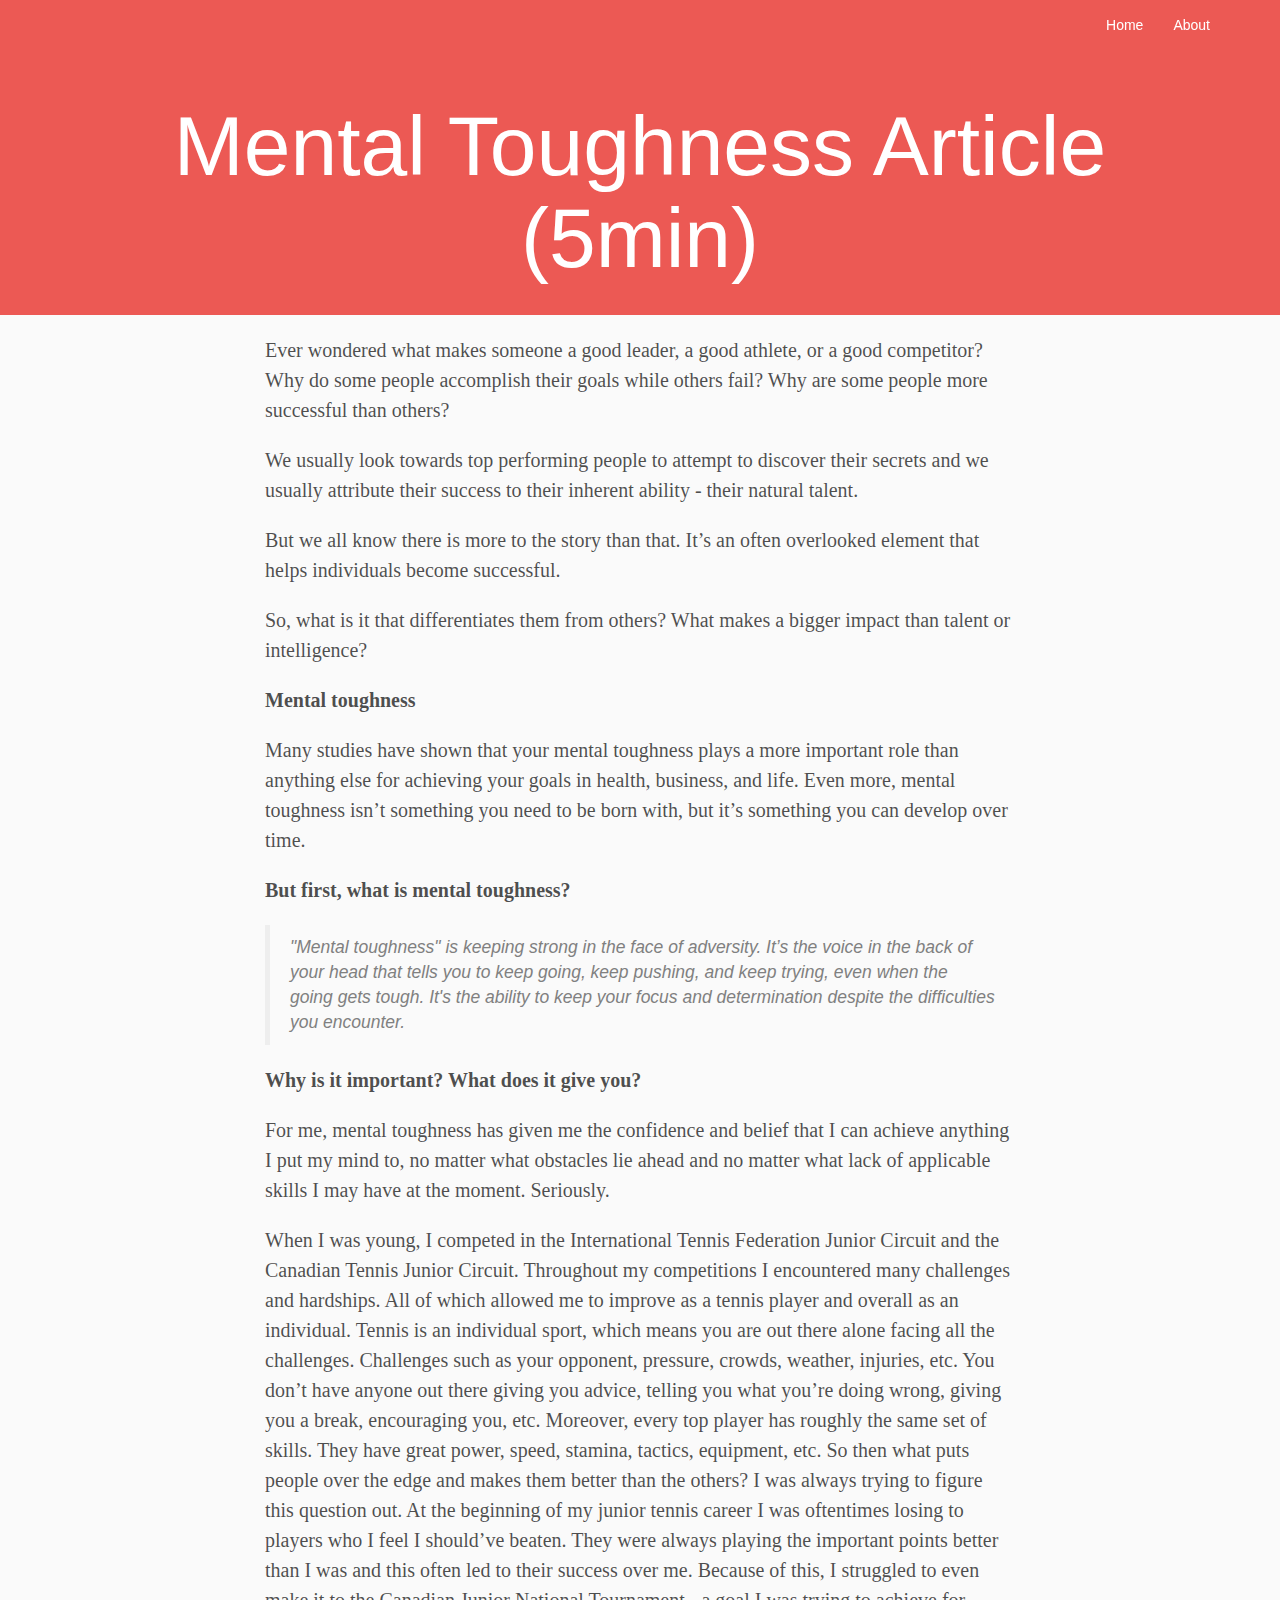
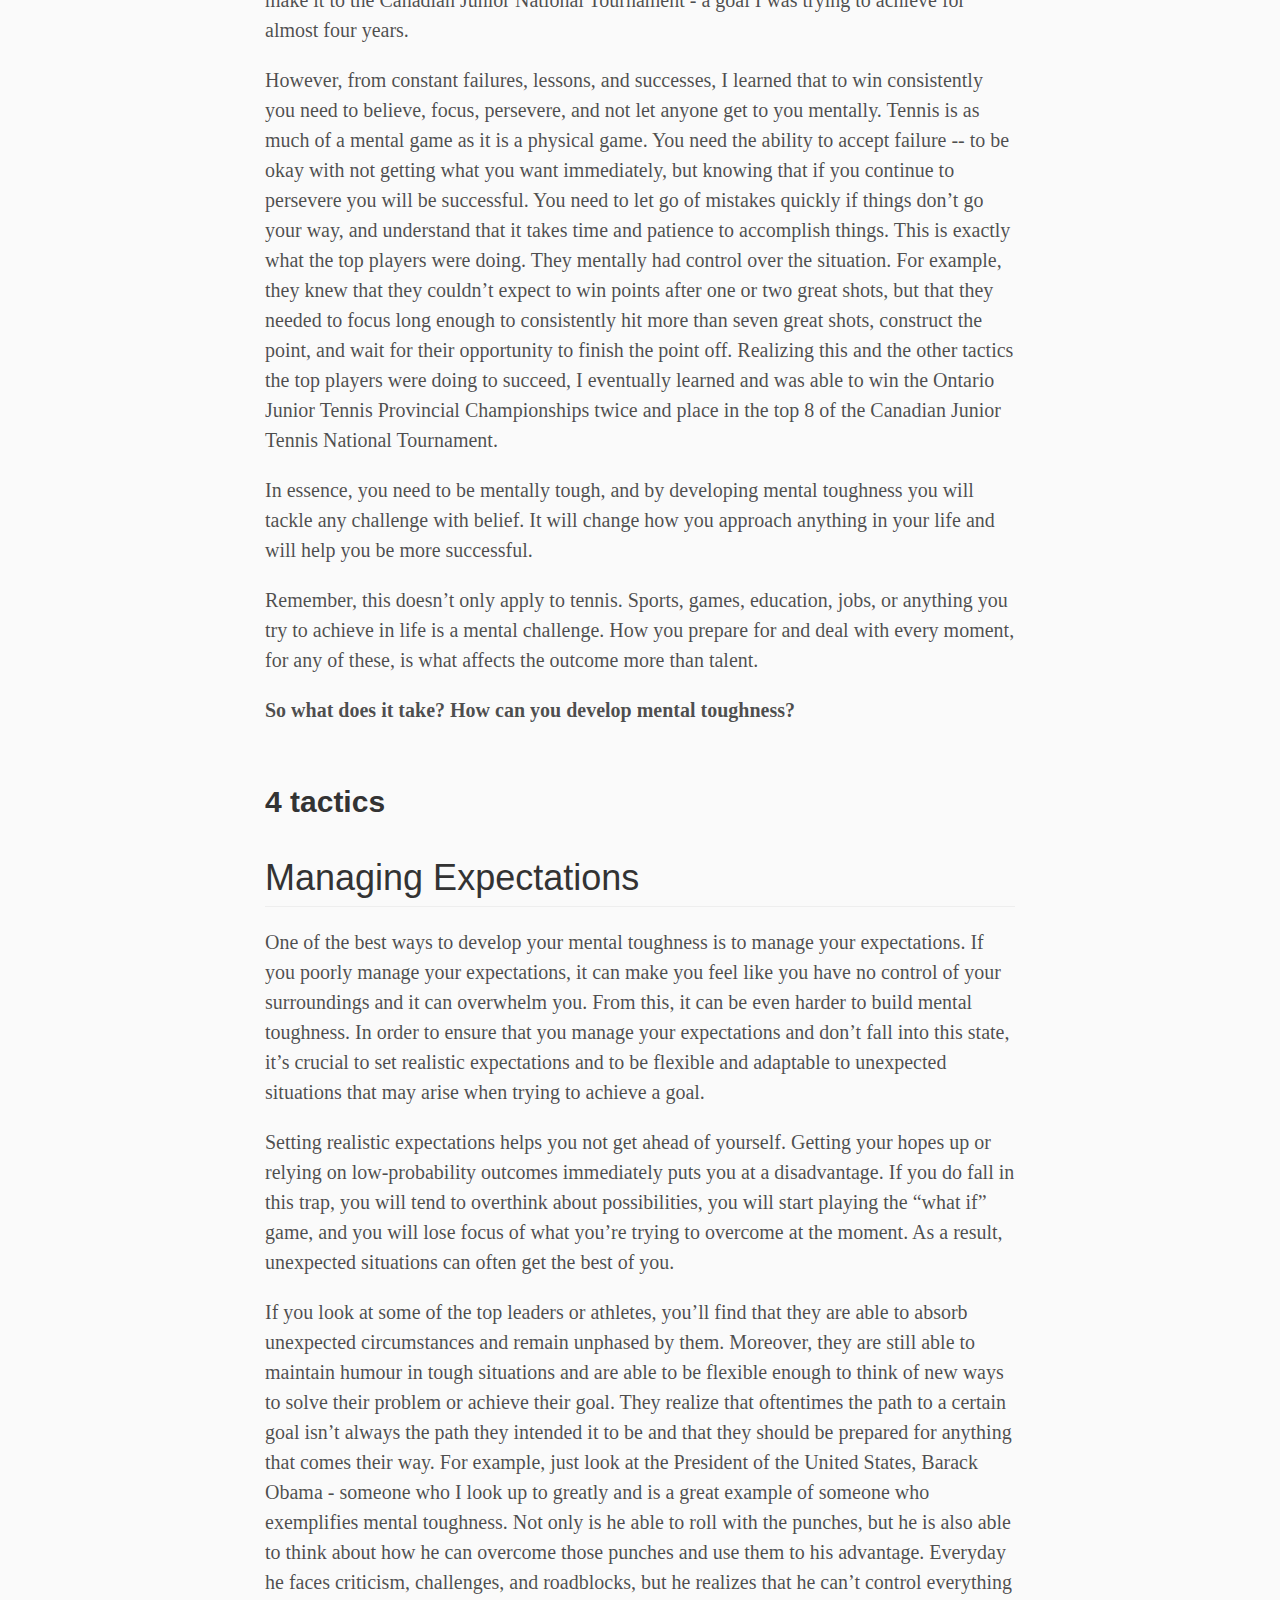
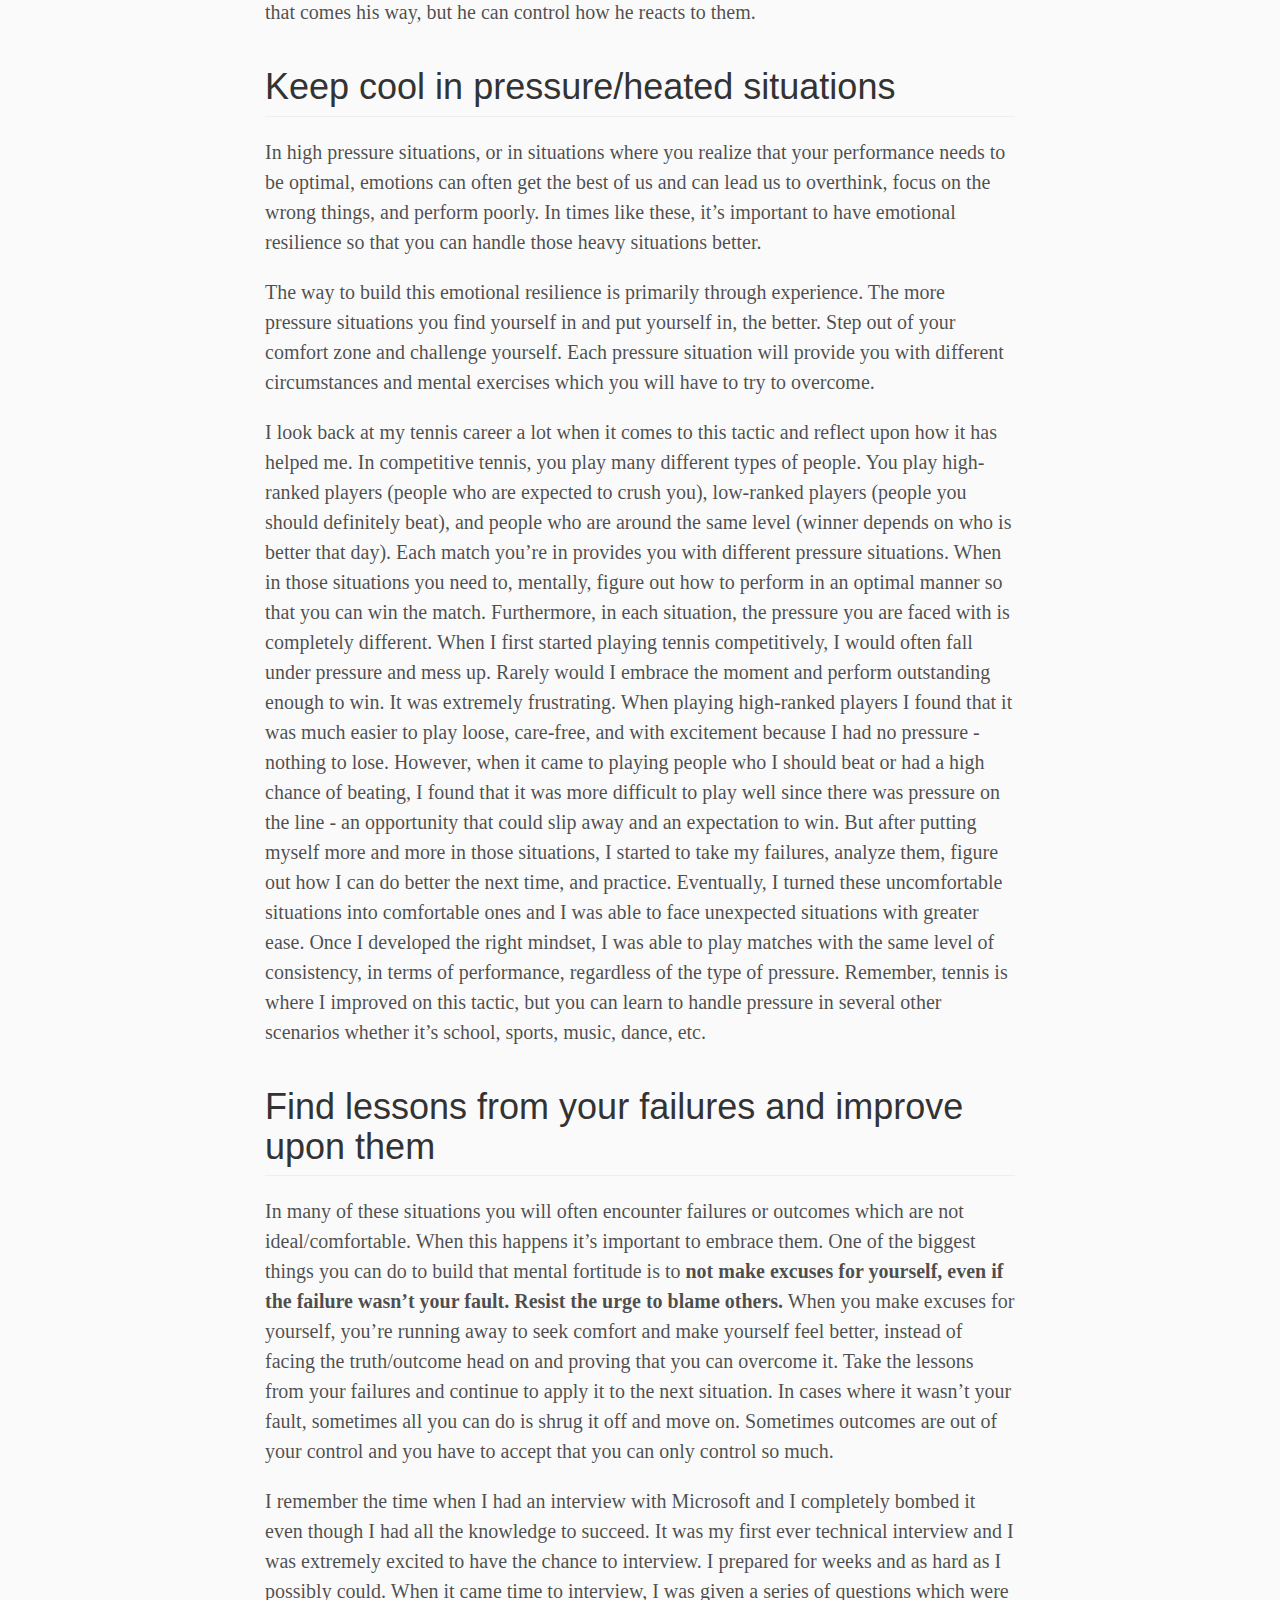
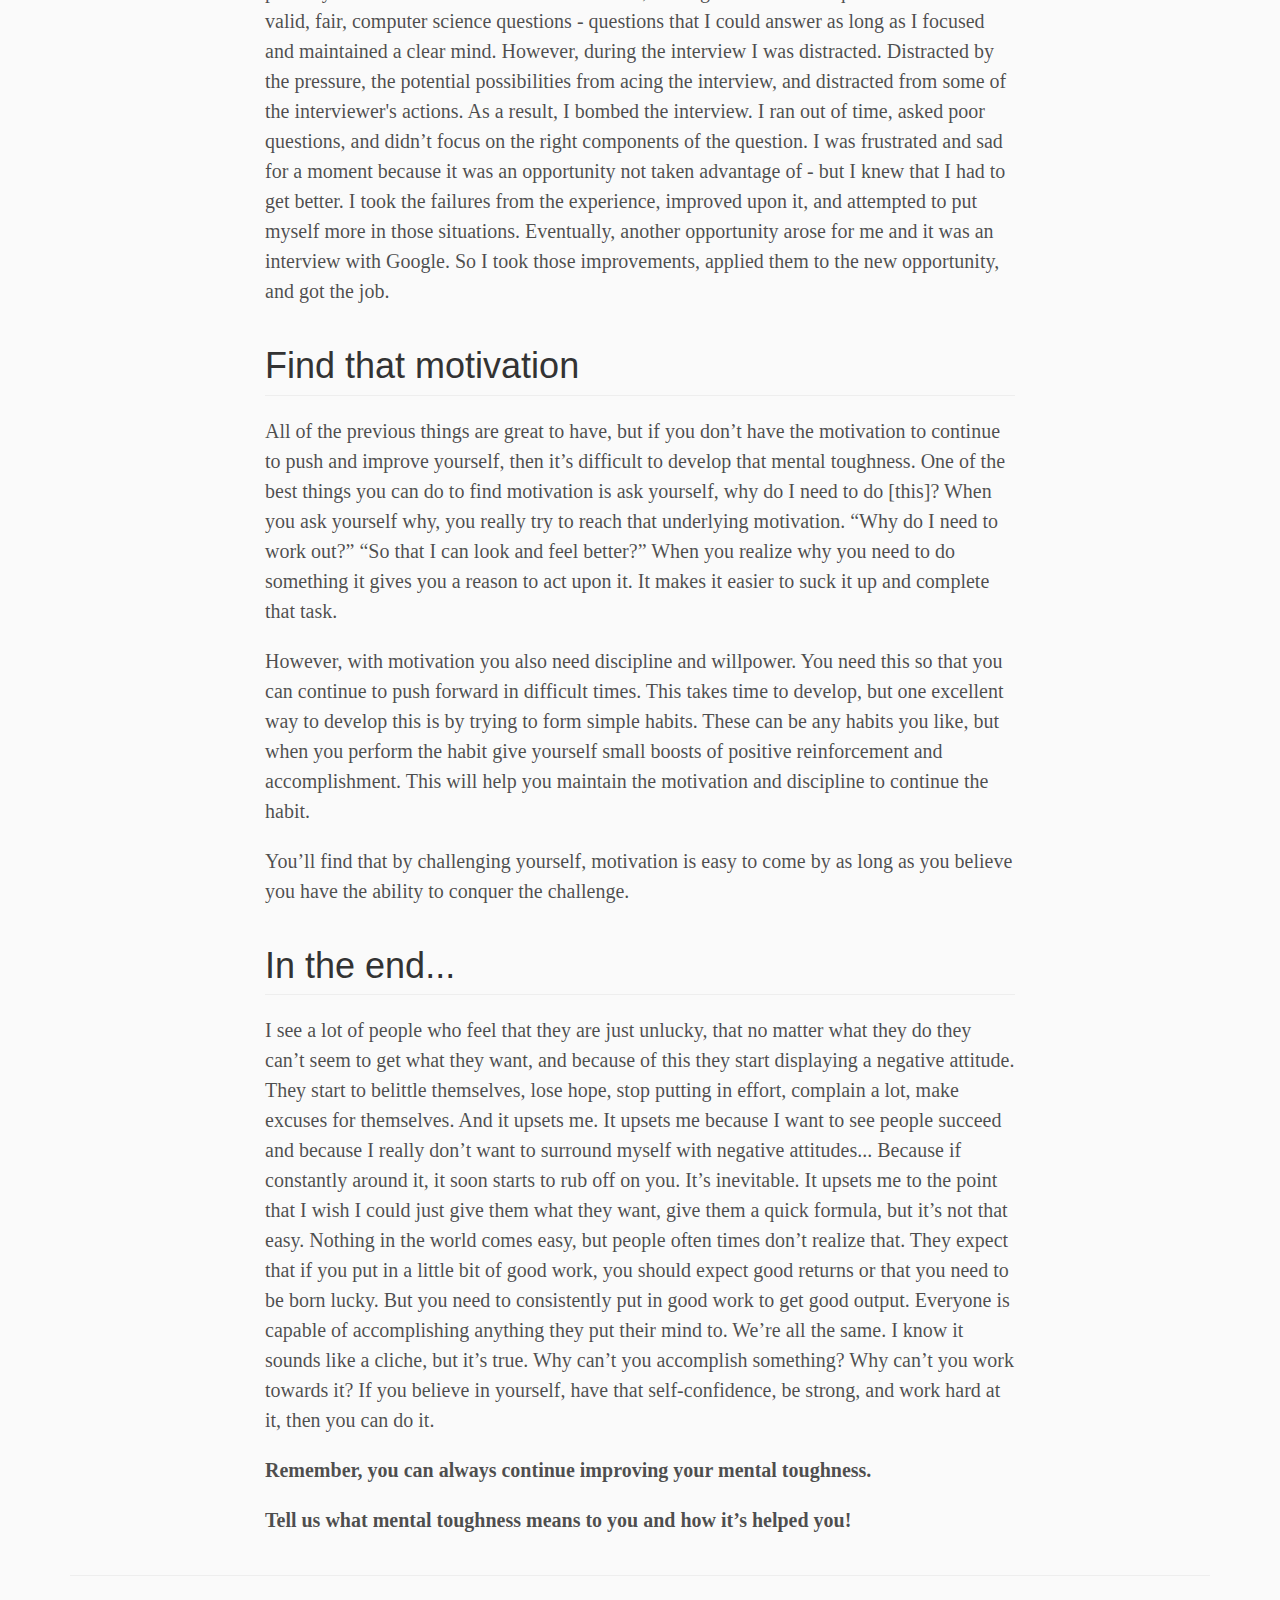
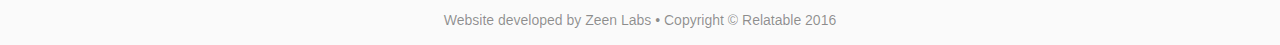
<file: post.html>
<!DOCTYPE html>
<html >
  <head>
    <meta charset="UTF-8">
    <title>Relatable articles</title>
    
    <link rel="stylesheet" href="css/normalize.css">
    <link rel='stylesheet prefetch' href='https://netdna.bootstrapcdn.com/bootstrap/3.1.0/css/bootstrap.css'>
    <link rel="stylesheet" href="css/style.css">

  </head>

  <body>

       <!-- Fixed navbar -->
    <div class="navbar navbar-inverse navbar-fixed-top" role="navigation">
      <div class="container">
        <div class="navbar-header">
            <button type="button" class="navbar-toggle" data-toggle="collapse" data-target=".navbar-collapse">
            <span class="sr-only">Toggle navigation</span>
            <span class="icon-bar"></span>
            <span class="icon-bar"></span>
            <span class="icon-bar"></span>
          </button>
          <div class="small-logo-container">
            <a class="small-logo" href="#">Relatable: Mental Toughness Article</a>
          </div>
        </div>
        <div class="navbar-collapse collapse">
          
          <ul class="nav navbar-nav navbar-right">
            <li><a href="index.html">Home</a></li>
            <li><a href="about.html">About</a></li>
          </ul>
        </div><!--/.nav-collapse -->
      </div>
    </div>

    <div class="container-fluid post-header-row">
      <div class="container">
        <div class="row">
          <div class="col-xs-12 post-header-container">
            <h1 class="post-header">Mental Toughness Article (5min)</h1>
          </div><!--/.col-xs-12 -->
        </div><!--/.row -->
      </div><!--/.container -->
    </div><!--/.container-fluid -->

      
    <article>
        <div class="container">
            <div class="row">
                <div class="col-lg-8 col-lg-offset-2 col-md-10 col-md-offset-1">
                    <p>Ever wondered what makes someone a good leader, a good athlete, or a good competitor? Why do some people accomplish their goals while others fail? Why are some people more successful than others?</p>
                    
                    <p>We usually look towards top performing people to attempt to discover their secrets and we usually attribute their success to their inherent ability - their natural talent.</p>
                    
                    <p>But we all know there is more to the story than that. It’s an often overlooked element that helps individuals become successful.</p>
                    
                    <p>So, what is it that differentiates them from others? What makes a bigger impact than talent or intelligence?</p>
                    
                    <p><strong>Mental toughness</strong></p>   
                    
                    <p>Many studies have shown that your mental toughness plays a more important role than anything else for achieving your goals in health, business, and life. Even more, mental toughness isn’t something you need to be born with, but it’s something you can develop over time.</p>
                    
                    <p><strong>But first, what is mental toughness?</strong></p>
                    
                    <blockquote>"Mental toughness" is keeping strong in the face of adversity. It’s the voice in the back of your head that tells you to keep going, keep pushing, and keep trying, even when the going gets tough. It's the ability to keep your focus and determination despite the difficulties you encounter.</blockquote>
                    
                    <p><strong>Why is it important? What does it give you?</strong></p>
                    
                    <p>For me, mental toughness has given me the confidence and belief that I can achieve anything I put my mind to, no matter what obstacles lie ahead and no matter what lack of applicable skills I may have at the moment. Seriously.</p>
                  
                    <p>When I was young, I competed in the International Tennis Federation Junior Circuit and the Canadian Tennis Junior Circuit. Throughout my competitions I encountered many challenges and hardships. All of which allowed me to improve as a tennis player and overall as an individual. Tennis is an individual sport, which means you are out there alone facing all the challenges. Challenges such as your opponent, pressure, crowds, weather, injuries, etc. You don’t have anyone out there giving you advice, telling you what you’re doing wrong, giving you a break, encouraging you, etc. Moreover, every top player has roughly the same set of skills. They have great power, speed, stamina, tactics, equipment, etc. So then what puts people over the edge and makes them better than the others? I was always trying to figure this question out. At the beginning of my junior tennis career I was oftentimes losing to players who I feel I should’ve beaten. They were always playing the important points better than I was and this often led to their success over me. Because of this, I struggled to even make it to the Canadian Junior National Tournament - a goal I was trying to achieve for almost four years.</p>
                    
                    
                    <p>However, from constant failures, lessons, and successes, I learned that to win consistently you need to believe, focus, persevere, and not let anyone get to you mentally. Tennis is as much of a mental game as it is a physical game. You need the ability to accept failure -- to be okay with not getting what you want immediately, but knowing that if you continue to persevere you will be successful. You need to let go of mistakes quickly if things don’t go your way, and understand that it takes time and patience to accomplish things. This is exactly what the top players were doing. They mentally had control over the situation. For example, they knew that they couldn’t expect to win points after one or two great shots, but that they needed to focus long enough to consistently hit more than seven great shots, construct the point, and wait for their opportunity to finish the point off. Realizing this and the other tactics the top players were doing to succeed, I eventually learned and was able to win the Ontario Junior Tennis Provincial Championships twice and place in the top 8 of the Canadian Junior Tennis National Tournament.</p>
                    
                    <p>In essence, you need to be mentally tough, and by developing mental toughness you will tackle any challenge with belief. It will change how you approach anything in your life and will help you be more successful.</p>
           
                    
                    <p>Remember, this doesn’t only apply to tennis. Sports, games, education, jobs, or anything you try to achieve in life is a mental challenge. How you prepare for and deal with every moment, for any of these, is what affects the outcome more than talent.</p>
                    
                    <p><strong>So what does it take? How can you develop mental toughness?</strong></p>
                    
                    <h2 class="section-heading">4 tactics</h2>
                
                    <h1 class="page-header">Managing Expectations</h1>
                
                    <p>One of the best ways to develop your mental toughness is to manage your expectations. If you poorly manage your expectations, it can make you feel like you have no control of your surroundings and it can overwhelm you. From this, it can be even harder to build mental toughness. In order to ensure that you manage your expectations and don’t fall into this state, it’s crucial to set realistic expectations and to be flexible and adaptable to unexpected situations that may arise when trying to achieve a goal.</p>
                
                    <p>Setting realistic expectations helps you not get ahead of yourself. Getting your hopes up or relying on low-probability outcomes immediately puts you at a disadvantage. If you do fall in this trap, you will tend to overthink about possibilities, you will start playing the “what if” game, and you will lose focus of what you’re trying to overcome at the moment. As a result, unexpected situations can often get the best of you.</p>
                
                    <p>If you look at some of the top leaders or athletes, you’ll find that they are able to absorb unexpected circumstances and remain unphased by them. Moreover, they are still able to maintain humour in tough situations and are able to be flexible enough to think of new ways to solve their problem or achieve their goal. They realize that oftentimes the path to a certain goal isn’t always the path they intended it to be and that they should be prepared for anything that comes their way. For example, just look at the President of the United States, Barack Obama - someone who I look up to greatly and is a great example of someone who exemplifies mental toughness. Not only is he able to roll with the punches, but he is also able to think about how he can overcome those punches and use them to his advantage. Everyday he faces criticism, challenges, and roadblocks, but he realizes that he can’t control everything that comes his way, but he can control how he reacts to them.</p>
                
                    <h1 class="page-header">Keep cool in pressure/heated situations</h1>
                
                    <p>In high pressure situations, or in situations where you realize that your performance needs to be optimal, emotions can often get the best of us and can lead us to overthink, focus on the wrong things, and perform poorly. In times like these, it’s important to have emotional resilience so that you can handle those heavy situations better.</p>
                
                    <p>The way to build this emotional resilience is primarily through experience. The more pressure situations you find yourself in and put yourself in, the better. Step out of your comfort zone and challenge yourself. Each pressure situation will provide you with different circumstances and mental exercises which you will have to try to overcome.</p>
                
                    <p>I look back at my tennis career a lot when it comes to this tactic and reflect upon how it has helped me. In competitive tennis, you play many different types of people. You play high-ranked players (people who are expected to crush you), low-ranked players (people you should definitely beat), and people who are around the same level (winner depends on who is better that day). Each match you’re in provides you with different pressure situations. When in those situations you need to, mentally, figure out how to perform in an optimal manner so that you can win the match. Furthermore, in each situation, the pressure you are faced with is completely different. When I first started playing tennis competitively, I would often fall under pressure and mess up. Rarely would I embrace the moment and perform outstanding enough to win. It was extremely frustrating. When playing high-ranked players I found that it was much easier to play loose, care-free, and with excitement because I had no pressure - nothing to lose. However, when it came to playing people who I should beat or had a high chance of beating, I found that it was more difficult to play well since there was pressure on the line - an opportunity that could slip away and an expectation to win. But after putting myself more and more in those situations, I started to take my failures, analyze them, figure out how I can do better the next time, and practice. Eventually, I turned these uncomfortable situations into comfortable ones and I was able to face unexpected situations with greater ease. Once I developed the right mindset, I was able to play matches with the same level of consistency, in terms of performance, regardless of the type of pressure. Remember, tennis is where I improved on this tactic, but you can learn to handle pressure in several other scenarios whether it’s school, sports, music, dance, etc.</p>
                
                    <h1 class="page-header">Find lessons from your failures and improve upon them</h1>
                
                    <p>In many of these situations you will often encounter failures or outcomes which are not ideal/comfortable. When this happens it’s important to embrace them. One of the biggest things you can do to build that mental fortitude is to <strong>not make excuses for yourself, even if the failure wasn’t your fault. Resist the urge to blame others.</strong> When you make excuses for yourself, you’re running away to seek comfort and make yourself feel better, instead of facing the truth/outcome head on and proving that you can overcome it. Take the lessons from your failures and continue to apply it to the next situation. In cases where it wasn’t your fault, sometimes all you can do is shrug it off and move on. Sometimes outcomes are out of your control and you have to accept that you can only control so much.</p>
                
                    <p>I remember the time when I had an interview with Microsoft and I completely bombed it even though I had all the knowledge to succeed. It was my first ever technical interview and I was extremely excited to have the chance to interview. I prepared for weeks and as hard as I possibly could. When it came time to interview, I was given a series of questions which were valid, fair, computer science questions - questions that I could answer as long as I focused and maintained a clear mind. However, during the interview I was distracted. Distracted by the pressure, the potential possibilities from acing the interview, and distracted from some of the interviewer's actions. As a result, I bombed the interview. I ran out of time, asked poor questions, and didn’t focus on the right components of the question. I was frustrated and sad for a moment because it was an opportunity not taken advantage of - but I knew that I had to get better. I took the failures from the experience, improved upon it, and attempted to put myself more in those situations. Eventually, another opportunity arose for me and it was an interview with Google. So I took those improvements, applied them to the new opportunity, and got the job.</p>
                    
                    <h1 class="page-header">Find that motivation</h1>
                
                    <p>All of the previous things are great to have, but if you don’t have the motivation to continue to push and improve yourself, then it’s difficult to develop that mental toughness. One of the best things you can do to find motivation is ask yourself, why do I need to do [this]? When you ask yourself why, you really try to reach that underlying motivation. “Why do I need to work out?” “So that I can look and feel better?” When you realize why you need to do something it gives you a reason to act upon it. It makes it easier to suck it up and complete that task.</p>
                
                    <p>However, with motivation you also need discipline and willpower. You need this so that you can continue to push forward in difficult times. This takes time to develop, but one excellent way to develop this is by trying to form simple habits. These can be any habits you like, but when you perform the habit give yourself small boosts of positive reinforcement and accomplishment. This will help you maintain the motivation and discipline to continue the habit.</p>
                
                    <p>You’ll find that by challenging yourself, motivation is easy to come by as long as you believe you have the ability to conquer the challenge.</p>
                
                    
                
                    <h1 class="page-header">In the end...</h1>
                
                    <p>I see a lot of people who feel that they are just unlucky, that no matter what they do they can’t seem to get what they want, and because of this they start displaying a negative attitude. They start to belittle themselves, lose hope, stop putting in effort, complain a lot, make excuses for themselves. And it upsets me. It upsets me because I want to see people succeed and because I really don’t want to surround myself with negative attitudes... Because if constantly around it, it soon starts to rub off on you. It’s inevitable. It upsets me to the point that I wish I could just give them what they want, give them a quick formula, but it’s not that easy. Nothing in the world comes easy, but people often times don’t realize that. They expect that if you put in a little bit of good work, you should expect good returns or that you need to be born lucky. But you need to consistently put in good work to get good output. Everyone is capable of accomplishing anything they put their mind to. We’re all the same. I know it sounds like a cliche, but it’s true. Why can’t you accomplish something? Why can’t you work towards it? If you believe in yourself, have that self-confidence, be strong, and work hard at it, then you can do it.</p>
                
                
                    <p><strong>Remember, you can always continue improving your mental toughness.</strong></p>
                
                    <p><strong>Tell us what mental toughness means to you and how it’s helped you!</strong></p>
                    
                
                </div>
            
            
            </div>

            <hr>

            <!-- Footer -->
            <footer>
                <div class="row">
                    <div class="col-lg-12">
                        <p>Website developed by Zeen Labs &#8226; Copyright &copy; Relatable 2016</p>
                    </div>
                    <!-- /.col-lg-12 -->
                </div>
                <!-- /.row -->
            </footer>

        </div><!--/.container -->
    </article>
    <script src='http://cdnjs.cloudflare.com/ajax/libs/jquery/2.1.3/jquery.min.js'></script>
    <script src='http://netdna.bootstrapcdn.com/bootstrap/3.1.0/js/bootstrap.min.js'></script>
    <script src="js/post-index.js"></script>
  </body>
</html>
</file>
<file: css/style.css>
body {
    background-color: #fafafa;
}

.thumbnail {
    display: block;
    padding: 4px;
    margin-bottom: 20px;
    line-height: 1.428571429;
    background-color: #fff;
    border: 1px solid rgba(0,0,0,0.08);
    box-shadow: 0 1px 4px rgba(0,0,0,0.03);
    border-radius: 4px;
    -webkit-transition: all .2s ease-in-out;
    transition: all .2s ease-in-out;
}

/* *********************************
           Variables
  ********************************** */
/* *********************************
   Some Style Overrides on Bootstrap
  ********************************** */
.navbar-inverse {
  background: rgba(118, 176, 194, 0);
  border-bottom: none;
}

.navbar-inverse .navbar-toggle {
  border: 1px solid #333;
  border-color: rgba(255, 255, 255, 0.7);
}

.navbar-inverse .navbar-collapse, .navbar-inverse .navbar-form {
  border-color: transparent;
}
@media (max-width: 767px) {
  .navbar-inverse .navbar-collapse, .navbar-inverse .navbar-form {
    background: rgba(255, 255, 255, 0.75);
  }
}

.navbar-inverse .navbar-nav > li > a {
  color: white;
}

.navbar-inverse .navbar-nav > li > a:hover, .navbar-inverse .navbar-nav > li > a:focus {
  color: #22F;
}

/* *********************************
           Toolbar Logo
  ********************************** */
.small-logo-container {
  padding-top: 50px;
  height: 50px;
  overflow: hidden;
  position: absolute;
}

.small-logo {
  color: white;
  font-size: 2.5em;
  padding-bottom: 2px;
}

/* *********************************
           Big Logo
  ********************************** */
.big-logo-row {
/*    background: #EC5954;*/
    background-image: url('../img/pattern-background-2.jpg');
    background-attachment: scroll;
    background-size: cover;
    color: white;
}
.big-logo-row .big-logo-container {
  padding-top: 50px;
}
.big-logo-row h1 {
  font-size: 4em;
  margin: 0;
  padding: 0 0 15px 0;
}

.big-logo-row h2 {
  font-size: 1.5em;
  margin: 0;
  padding: 0 0 15px 0;
}

@media (min-width: 400px) {
  .big-logo-row h1 {
    font-size: 4.5em;
  }
    
  .big-logo-row h2 {
    font-size: 1.5em;
  }
}
@media (min-width: 440px) {
  .big-logo-row h1 {
    font-size: 5.5em;
  }

  .big-logo-row h2 {
    font-size: 1.5em;
  }
}
@media (min-width: 500px) {
  .big-logo-row h1 {
    font-size: 6.5em;
  }
}
@media (min-width: 630px) {
  .big-logo-row h1 {
    font-size: 7.5em;
  }
}
@media (min-width: 768px) {
  .big-logo-row h1 {
    font-size: 7.5em;
    padding-bottom: 30px;
  }
}
@media (min-width: 1200px) {
  .big-logo-row h1 {
    font-size: 7.5em;
  }
}


/* *********************************
           Big Logo
  ********************************** */
.post-header-row {
    background-color: #EC5954;
/*    background-image: url('../img/post-bg.jpg');*/
    background-attachment: scroll;
    background-size: cover;
}
.post-header-row .post-header-container {
  padding-top: 100px;
    text-align: center;
    color: white;
}
.post-header-row h1 {
  font-size: 1em;
  margin: 0;
  padding: 0 0 15px 0;
}
@media (min-width: 400px) {
    .post-header-row h1 {
        font-size: 1.0em;
    }
    
    p {
        line-height: 1.5;
        margin: 25px 0;
        display: block;
        -webkit-margin-before: 1em;
        -webkit-margin-after: 1em;
        -webkit-margin-start: 0px;
        -webkit-margin-end: 0px;
        font-family: Lora,'Times New Roman',serif;
        font-size: 18px;
        color: rgba(0, 0, 0, 0.8);
    }

    .section-heading {
        font-size: 24px;
        margin-top: 40px;
        font-weight: 700;
    }
}
@media (min-width: 440px) {
    .post-header-row h1 {
        font-size: 1.5em;
    }
    
    p {
        line-height: 1.5;
        margin: 25px 0;
            display: block;
        -webkit-margin-before: 1em;
        -webkit-margin-after: 1em;
        -webkit-margin-start: 0px;
        -webkit-margin-end: 0px;
        font-family: Lora,'Times New Roman',serif;
        font-size: 18px;
        color: rgba(0, 0, 0, 0.8);
    }

    .section-heading {
        font-size: 24px;
        margin-top: 40px;
        font-weight: 700;
    }
}
@media (min-width: 500px) {
    .post-header-row h1 {
        font-size: 2.5em;
    }
    
    p {
        line-height: 1.5;
        margin: 25px 0;
            display: block;
        -webkit-margin-before: 1em;
        -webkit-margin-after: 1em;
        -webkit-margin-start: 0px;
        -webkit-margin-end: 0px;
        font-family: Lora,'Times New Roman',serif;
        font-size: 18px;
        color: rgba(0, 0, 0, 0.8);
    }

    .section-heading {
        font-size: 24px;
        margin-top: 40px;
        font-weight: 700;
    }
}
@media (min-width: 630px) {
    .post-header-row h1 {
        font-size: 3.5em;
    }
    
    p {
        line-height: 1.5;
        margin: 25px 0;
            display: block;
        -webkit-margin-before: 1em;
        -webkit-margin-after: 1em;
        -webkit-margin-start: 0px;
        -webkit-margin-end: 0px;
        font-family: Lora,'Times New Roman',serif;
        font-size: 18px;
        color: rgba(0, 0, 0, 0.8);
    }

    .section-heading {
        font-size: 26px;
        margin-top: 45px;
        font-weight: 700;
    }
}
@media (min-width: 768px) {
    .post-header-row h1 {
        font-size: 4em;
        padding-bottom: 30px;
    }
    
    p {
        line-height: 1.5;
        margin: 25px 0;
            display: block;
        -webkit-margin-before: 1em;
        -webkit-margin-after: 1em;
        -webkit-margin-start: 0px;
        -webkit-margin-end: 0px;
        font-family: Lora,'Times New Roman',serif;
        font-size: 18px;
        color: rgba(0, 0, 0, 0.8);
    }

    .section-heading {
        font-size: 28px;
        margin-top: 55px;
        font-weight: 700;
    }
}
@media (min-width: 1200px) {
    .post-header-row h1 {
        font-size: 6em;
    }
    
    p {
        line-height: 1.5;
        margin: 25px 0;
        display: block;
        -webkit-margin-before: 1em;
        -webkit-margin-after: 1em;
        -webkit-margin-start: 0px;
        -webkit-margin-end: 0px;
        font-family: Lora,'Times New Roman',serif;
        font-size: 20px;
        color: rgba(0, 0, 0, 0.7);
    }

    .section-heading {
        font-size: 30px;
        margin-top: 60px;
        font-weight: 700;
    }
}

blockquote {
    color: gray;
    font-style: italic;
}


.caption p {
  font-family: "medium-content-serif-font",Georgia,Cambria,"Times New Roman",Times,serif;
  letter-spacing: .01rem;
  font-weight: 400;
  font-style: normal;
  line-height: 1.58;
  letter-spacing: -0.003em;
  font-size: 18px;
  color: rgba(0,0,0,0.6);
}

.caption h3 {
  font-family: "medium-content-sans-serif-font","Lucida Grande","Lucida Sans Unicode","Lucida Sans",Geneva,Verdana,sans-serif;
  font-weight: 700;
  font-style: normal;
  line-height: 1.15;
  letter-spacing: -0.02em;
}

.btn {
  font-family: -apple-system,BlinkMacSystemFont,"Segoe UI","Roboto","Oxygen","Ubuntu","Cantarell","Open Sans","Helvetica Neue",sans-serif;
}

h5 .card-author {
    margin-left: 5px;
    
    font-family: -apple-system,BlinkMacSystemFont,"Segoe UI","Roboto","Oxygen","Ubuntu","Cantarell","Open Sans","Helvetica Neue",sans-serif;
    letter-spacing: 0;
    font-weight: 400;
    font-style: normal;
    text-rendering: optimizeLegibility;
    -webkit-font-smoothing: antialiased;
}

h6 .card-time {
    margin-left: 5px;
    font-family: -apple-system,BlinkMacSystemFont,"Segoe UI","Roboto","Oxygen","Ubuntu","Cantarell","Open Sans","Helvetica Neue",sans-serif;
    letter-spacing: 0;
    font-weight: 400;
    font-style: normal;
    color: rgba(0,0,0,0.44);
    padding-top: 2px;
}


footer p {
    font-family: -apple-system,BlinkMacSystemFont,"Segoe UI","Roboto","Oxygen","Ubuntu","Cantarell","Open Sans","Helvetica Neue",sans-serif;
    font-size: 14px;
    color: rgba(0,0,0,0.44);
    text-align: center;
}

p .twitter-share-button {
    margin-bottom: -5px;
}

.btn-primary {
    background-color: #76b0ff;
    border-color: #76b0ff;
}
</file>
